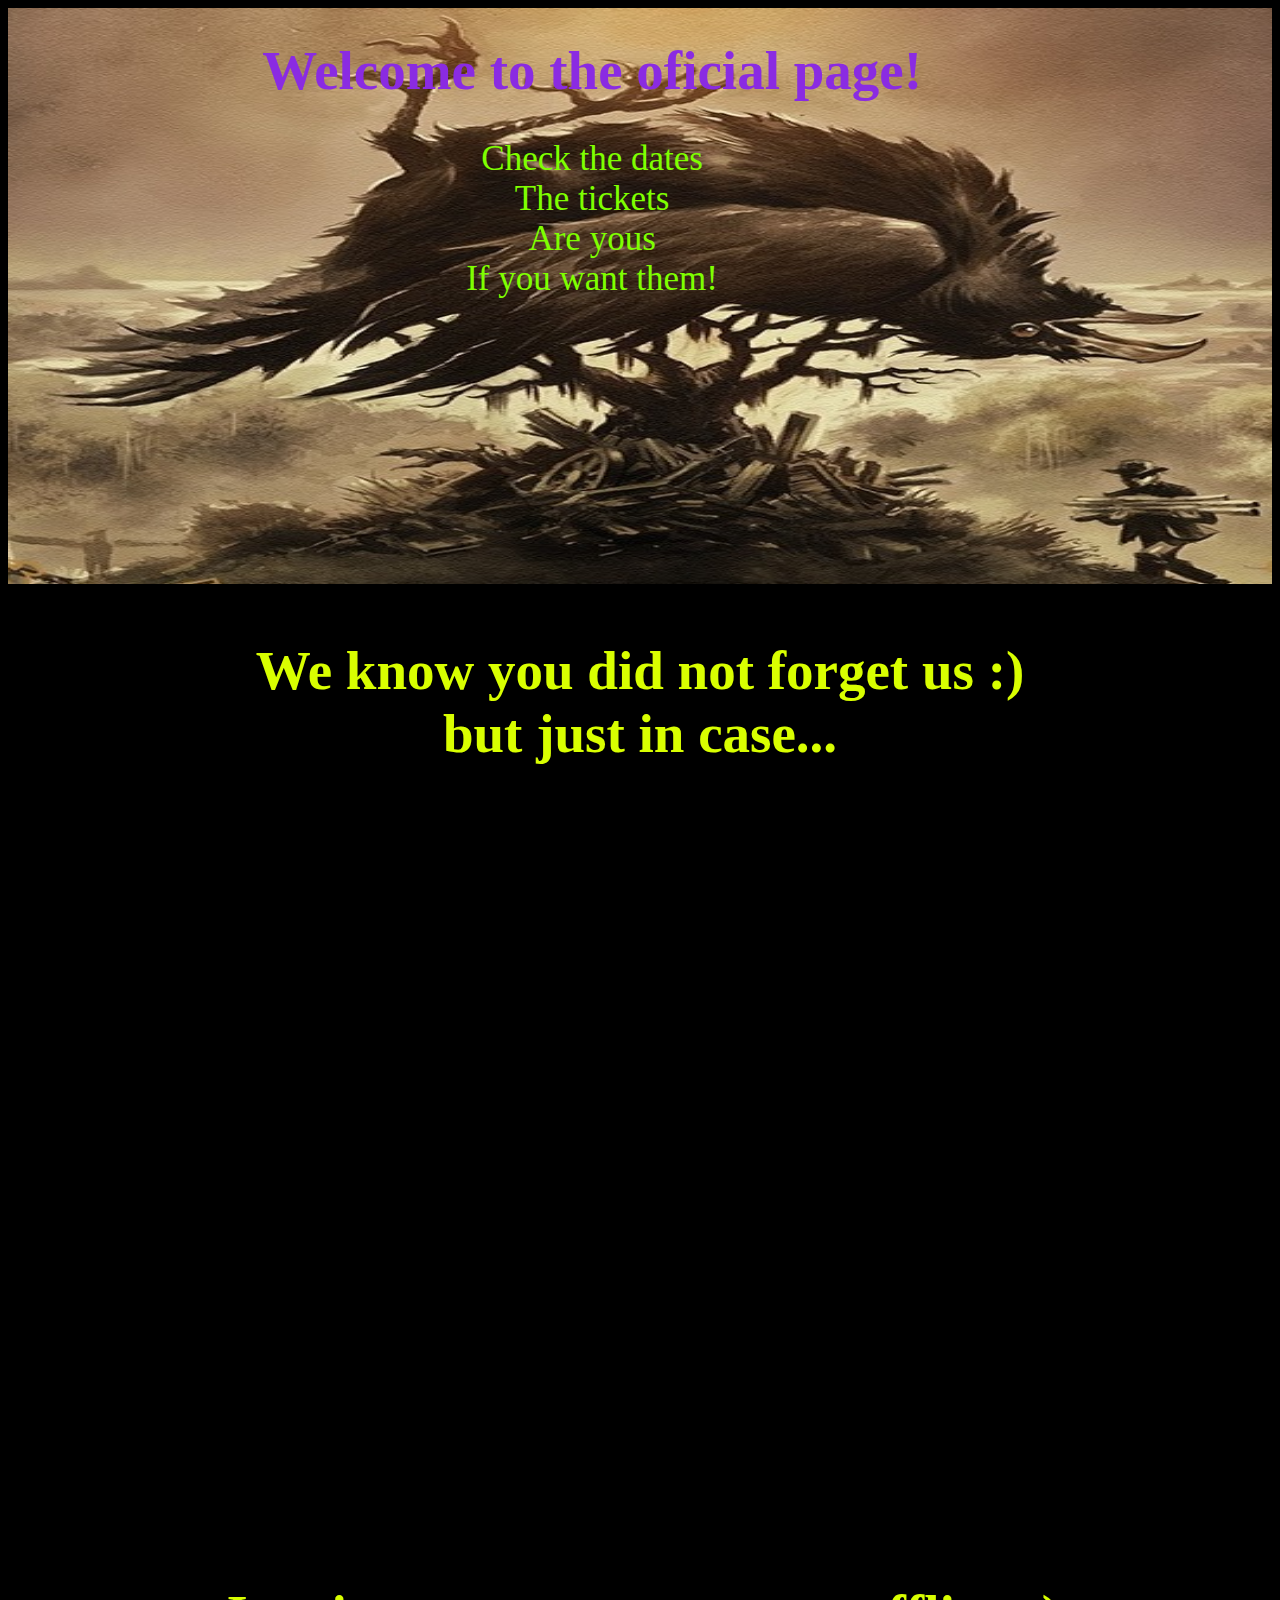
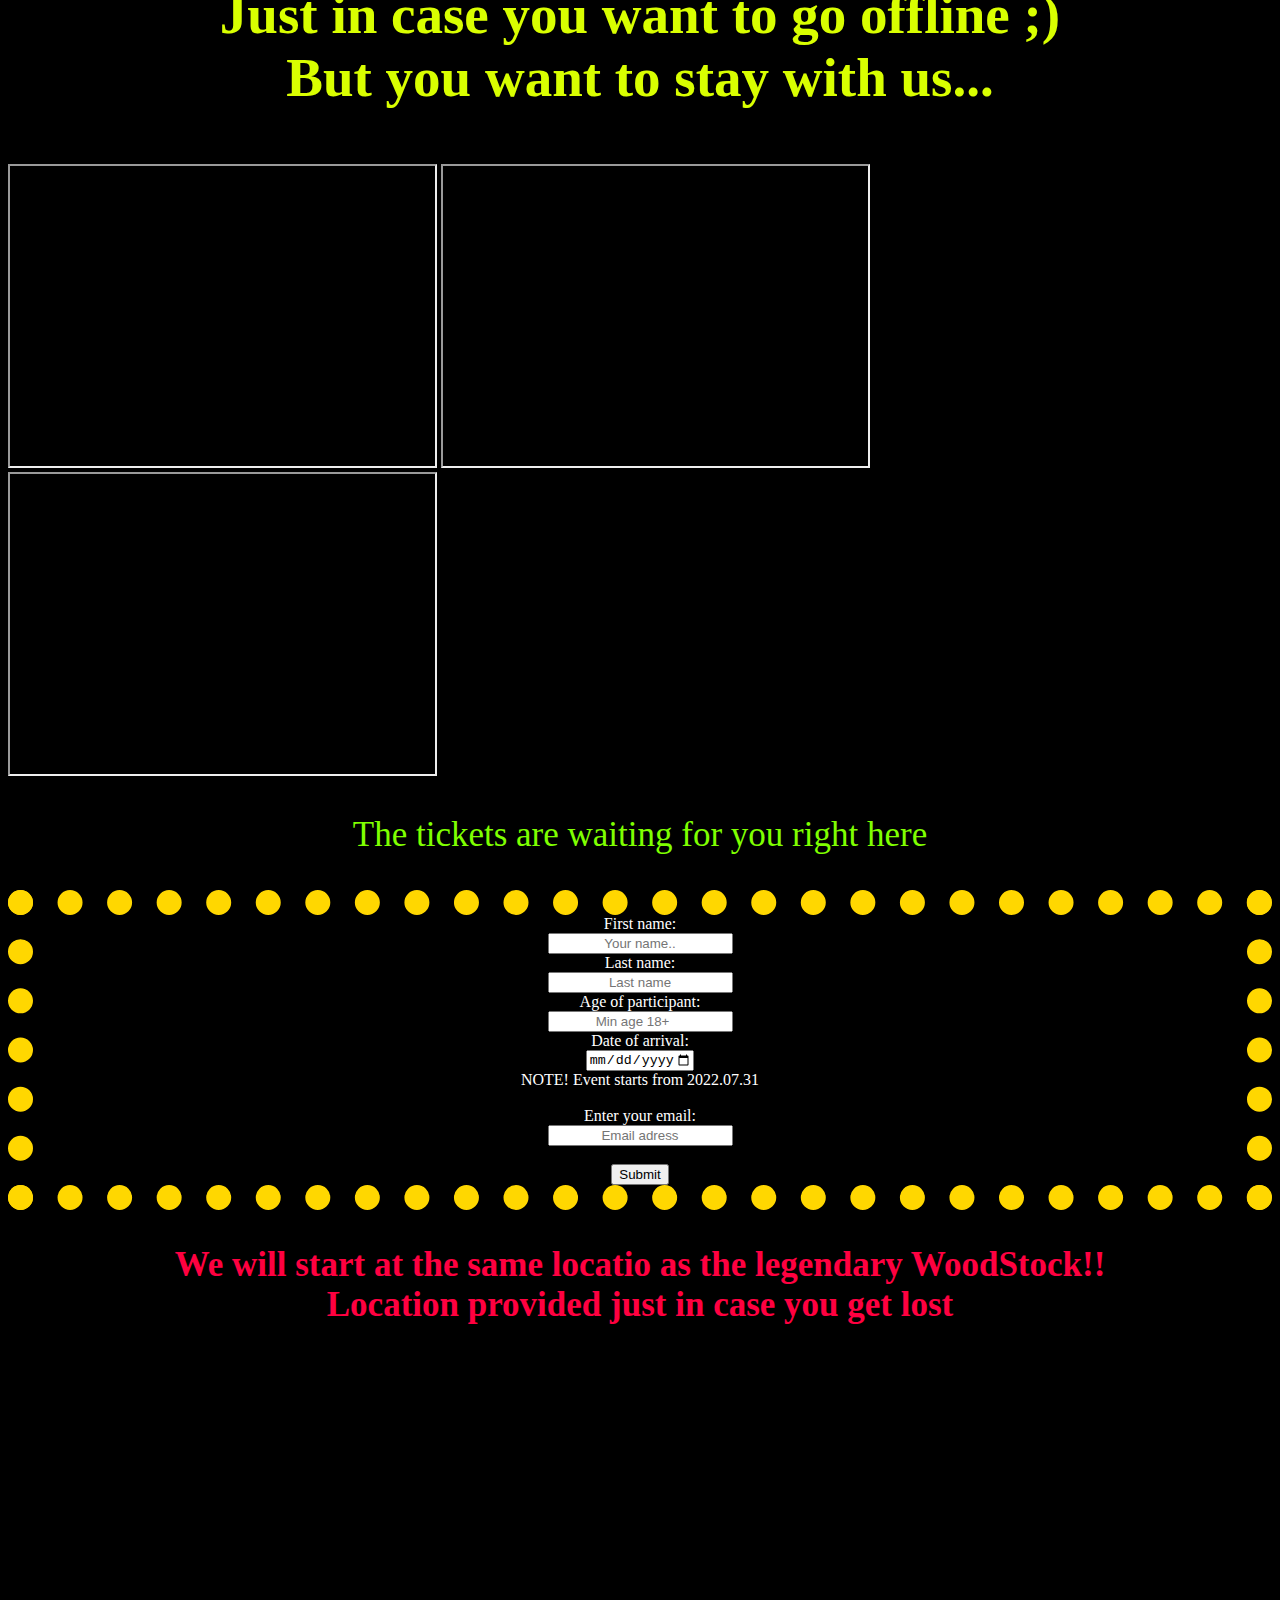
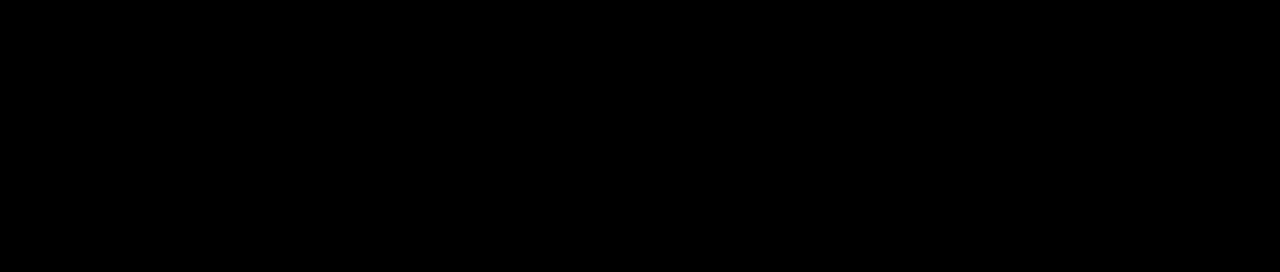
<file: index.html>
<!DOCTYPE html>
<html lang="en">
<head>
    <meta charset="UTF-8">
    <meta http-equiv="X-UA-Compatible" content="IE=edge">
    <meta name="viewport" content="width=device-width, initial-scale=1.0">
    <title>Event tickets</title>
    <link rel="stylesheet" href="style.css">
    
</head>
<body  src="Band logo.jpg" >

<div class="container">
    <img src="Band logo 3.jpg" alt="Nature" style="width:100%;">
    <div class="text-block";>
        <h1>Welcome to the oficial page!</h1>
        <p>Check the dates <br> The tickets <br> Are yous <br> If you want them!</p>
    </div>
</div>

    <h3>We know you did not forget us :) <br>but just in case...</h3>
<iframe id="vid" width="425" height="350" src="https://www.youtube.com/embed/gzDqCcTeSmY" title="YouTube video player"
    frameborder="0" 250allowfullscreen></iframe>

<iframe id="vid" width="425" height="350" src="https://www.youtube.com/embed/vL2oR_S9S00" title="YouTube video player"
        frameborder="0" allowfullscreen></iframe>

<iframe id="vid" width="425" height="350" src="https://www.youtube.com/embed/pPViUUouBvg" title="YouTube video player"
    frameborder="0"allowfullscreen></iframe>

<h3>Just in case you want to go offline ;) <br>But you want to stay with us...</h3>

<iframe id="vid" width="425" height="300" src="https://w.soundcloud.com/player/?url=https%3A//api.soundcloud.com/tracks/224739743&color=%23ff5500&auto_play=false&hide_related=false&show_comments=true&show_user=true&show_reposts=false&show_teaser=true&visual=true"></iframe>

<iframe id="vid" width="425" height="300" src="https://w.soundcloud.com/player/?url=https%3A//api.soundcloud.com/tracks/313869629&color=%23ff5500&auto_play=false&hide_related=false&show_comments=true&show_user=true&show_reposts=false&show_teaser=true&visual=true"></iframe>

<iframe id="vid" width="425" height="300" src="https://w.soundcloud.com/player/?url=https%3A//api.soundcloud.com/tracks/89349660&color=%23ff5500&auto_play=false&hide_related=false&show_comments=true&show_user=true&show_reposts=false&show_teaser=true&visual=true"></iframe>









<p>The tickets are waiting for you right here</p>
<div>
<form action="submit.html">
    <label for="fname">First name:</label><br>
    <input style="text-align: center;" type="text" id="fname" name="First name" placeholder="Your name.." required><br>
    <label for="lname">Last name:</label><br>
    <input style="text-align: center;" type="text" id="last name" name="lname" placeholder="Last name" required><br>
    <label for="pints">Age of participant:</label> <br>
    <input style="text-align: center;" type="number" id="Age" name="lname" placeholder="Min age 18+" required ><br>
    <label for="Date of arrival">Date of arrival:</label><br>
    <input style="text-align: justify;" type="date" id="Date of arrival" min="2022-07-31" max="2022-08-15" name="Date of arrival" required><br> NOTE! Event starts from 2022.07.31<br><br>
    <label for="email">Enter your email:</label><br>
    <input style="text-align: center;" type="email" id="email" name="email" placeholder="Email adress" required="@"><br><br>
    <input type="submit" target="submit.html">
</form>
</div>
 <p><b>We will start at the same locatio as the legendary WoodStock!! <br>Location provided just in case you get lost</b></p>
<iframe 
    src="https://www.google.com/maps/embed?pb=!1m18!1m12!1m3!1d23837.568564543115!2d-74.8863034790905!3d41.68390692177446!2m3!1f0!2f0!3f0!3m2!1i1024!2i768!4f13.1!3m3!1m2!1s0x89dca8ac5ddb9c7b%3A0x56e0c30c5af19cce!2sMuseum%20At%20Bethel%20Woods!5e0!3m2!1slt!2slt!4v1642128387638!5m2!1slt!2slt"
    width="100%" height="500" style="border:0;" allowfullscreen="" loading="lazy"></iframe>


</body>
</html>
</file>
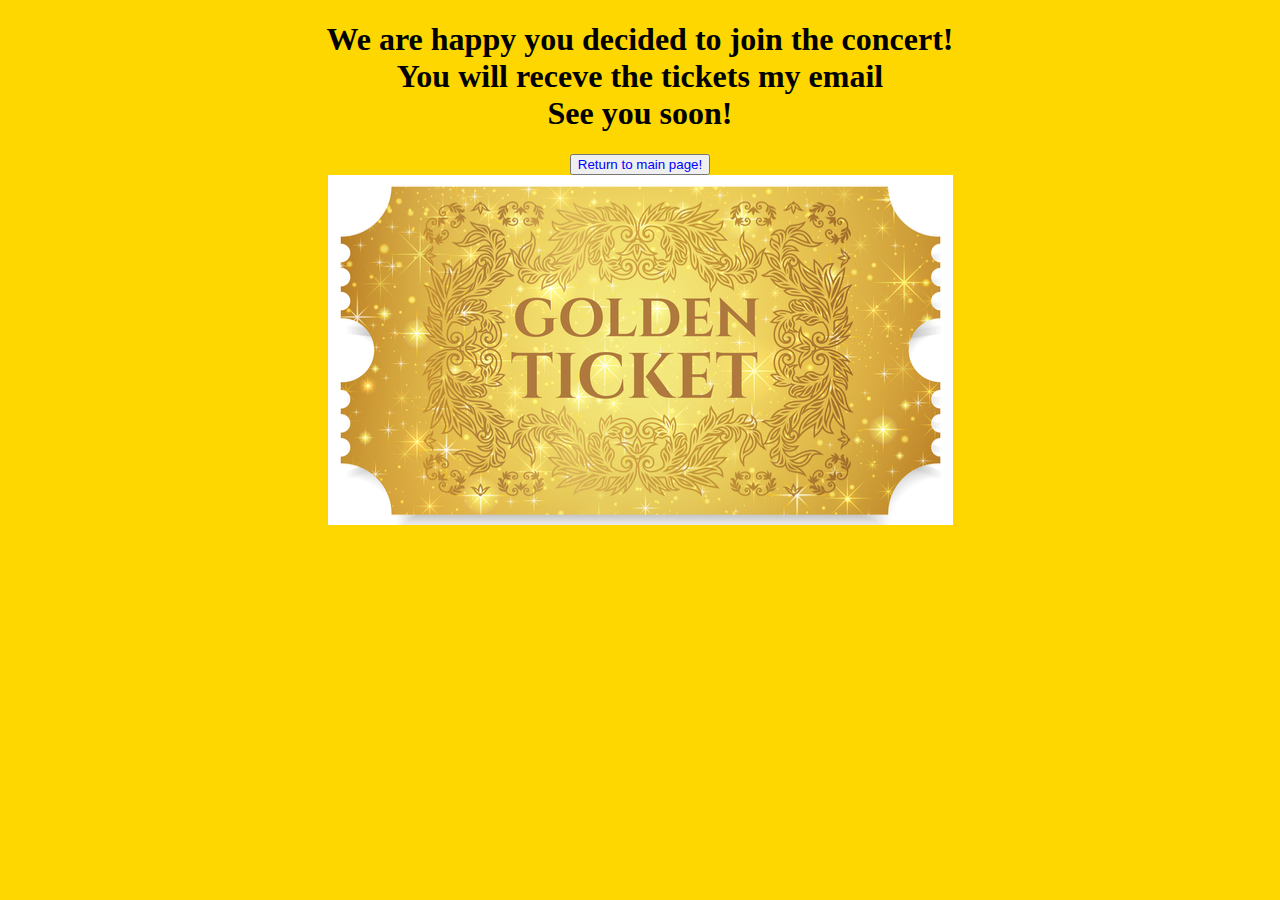
<file: submit.html>
<!DOCTYPE html>
<html lang="en">
<head>
    <meta charset="UTF-8">
    <meta http-equiv="X-UA-Compatible" content="IE=edge">
    <meta name="viewport" content="width=device-width, initial-scale=1.0">
    <title>Submit</title>
    <style>
form{

    text-align: center;
}
img{
    display: block;
  margin-left: auto;
  margin-right: auto;

}

    </style>
</head>
<body style="background-color: gold;">
    <form  action="index.html">
    <h1 style="text-align: center;">We are happy you  decided to join the concert! <br> You will receve the tickets my email <br> See you soon!</h1>
    <form action="submit">
    <input style="color: blue";  type="submit" value="Return to main page!" >
        </form>
        <img src="golden.jfif" alt="">
</body>
</html>
</file>
<file: style.css>
body{
  background-color: black;
}
form {
border-style: dotted;
border-color: gold;
border-width: 25px;
color: rgb(255, 255, 255);
margin: 0;
text-align: center ;
}
p{
    color: chartreuse;
    text-align: center;
    font-size: 35px;
}
h1{
    color: blueviolet;
    text-align: center;
    font-size: 55px;
}
h3{
    color: rgb(217, 255, 0);
    text-align: center;
    font-size: 55px;
}
 #vid{
    text-align: center;
}


img {
 
    display: block;
  margin-left: auto;
  margin-right: auto;
  width: 1024px;
  height: 576px;
  
}
.container {
  position: relative;
  font-family: 'Times New Roman', Times, serif;
}

.text-block {
  position: absolute;
  bottom: 250px;
  right: 350px;

}
b {
  color: rgb(255, 0, 64);
  bottom: 250px;
  right: 350px;

}
</file>
